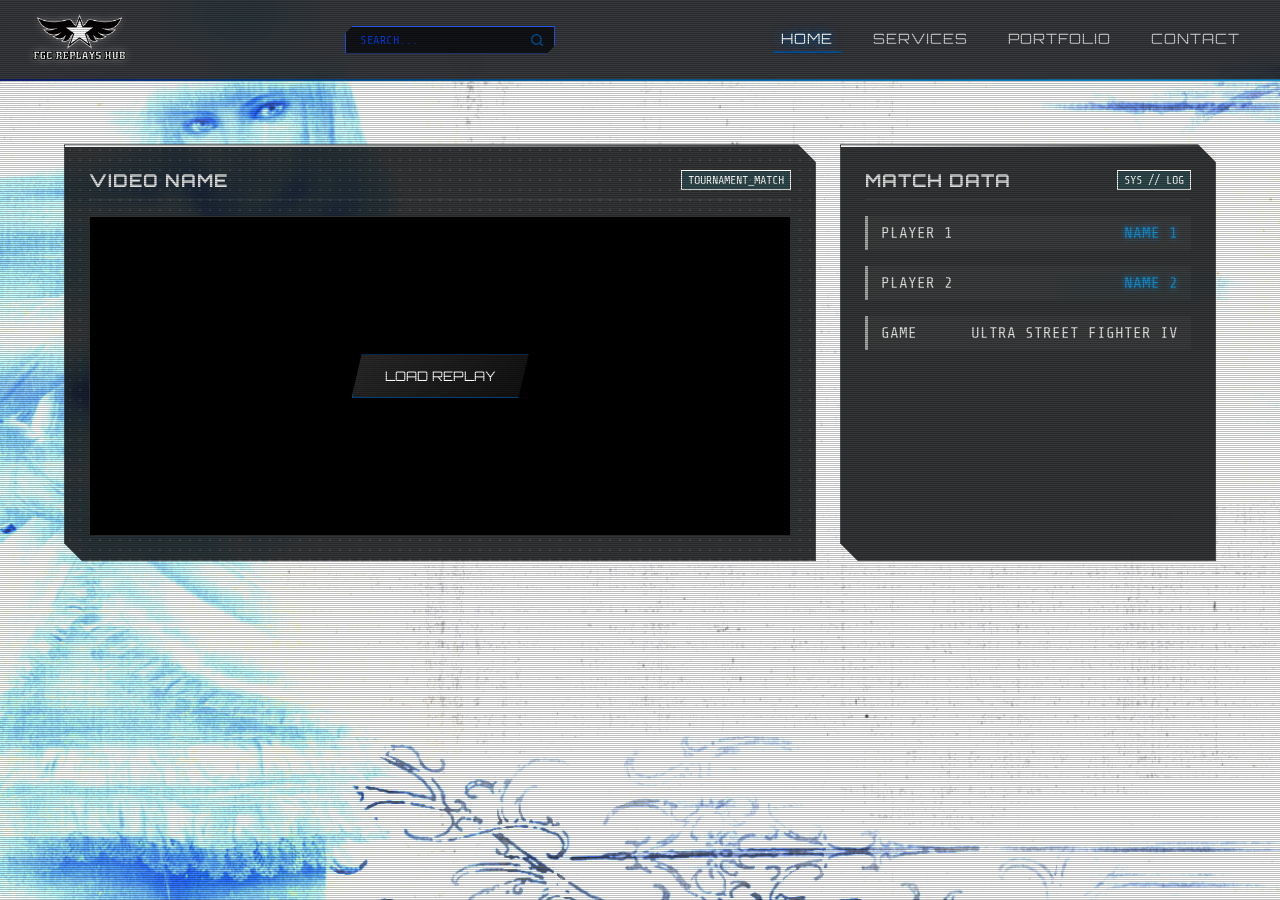
<file: Trabalho/index.html>
<!DOCTYPE html>
<html lang="en">
<head>
    <meta charset="UTF-8">
    <meta name="viewport" content="width=device-width, initial-scale=1.0">
    <title>Replays HUB</title>
    <link rel="icon" href="icon.png" type="image/png">
    
    <link rel="preconnect" href="https://fonts.googleapis.com">
    <link rel="preconnect" href="https://fonts.gstatic.com" crossorigin>
    <link href="https://fonts.googleapis.com/css2?family=Orbitron:wght@600;800&family=Rajdhani:wght@600;700&family=Share+Tech+Mono&display=swap" rel="stylesheet">
    
    <link rel="stylesheet" href="styles.css">
</head>
<body>
    <div class="scanlines"></div>

    <nav class="navbar chrome-border-bottom">
        <div class="logo">
            <img src="logo.png" alt="FGC Replays Hub Logo">
        </div>
        
        <form class="search-container" action="#" method="GET">
            <input type="text" class="search-input" placeholder="SEARCH..." aria-label="Search">
            <button type="submit" class="search-btn" aria-label="Submit Search">
                <svg width="14" height="14" viewBox="0 0 24 24" fill="none" stroke="currentColor" stroke-width="2.5" stroke-linecap="square" stroke-linejoin="miter">
                    <circle cx="11" cy="11" r="8"></circle>
                    <line x1="21" y1="21" x2="16.65" y2="16.65"></line>
                </svg>
            </button>
        </form>

        <ul class="nav-links">
            <li><a href="#" class="active">Home</a></li>
            <li><a href="#">Services</a></li>
            <li><a href="#">Portfolio</a></li>
            <li><a href="#">Contact</a></li>
        </ul>

        <div class="hamburger">
            <span></span>
            <span></span>
            <span></span>
        </div>
    </nav>

    <!-- Main Content Area -->
    <main class="main-container">
        <div class="hud-top-bar">
            <span></span>
            <span class="hud-code">LOC :: REPLAY_ARCHIVE</span>
        </div>

        <section class="grid-layout">
            <div class="metal-card halftone-bg">
                <div class="card-header">
                    <h2>VIDEO NAME</h2>
                    <span class="hud-tag">TOURNAMENT_MATCH</span>
                </div>
                <div class="video-preview">
                    <div class="play-btn-wrapper">
                        <button class="cyber-btn">LOAD REPLAY</button>
                    </div>
                </div>
            </div>

            <div class="metal-card chrome-accent">
                <div class="card-header">
                    <h2>MATCH DATA</h2>
                    <span class="hud-tag">SYS // LOG</span>
                </div>
                <div class="stats-list">
                    <div class="stat-item">
                        <span class="stat-label">PLAYER 1</span>
                        <span class="stat-val red-glow">NAME 1</span>
                    </div>
                    <div class="stat-item">
                        <span class="stat-label">PLAYER 2</span>
                        <span class="stat-val red-glow">NAME 2</span>
                    </div>
                    <div class="stat-item">
                        <span class="stat-label">GAME</span>
                        <span class="stat-val">ULTRA STREET FIGHTER IV</span>
                    </div>
                </div>
            </div>
        </section>
    </main>
</body>
</html>
</file>
<file: Trabalho/styles.css>
:root {
  --bg-dark: #121316;
  --accent-blood-red: #005498;
  --accent-red: #1690d1;
  --accent-silver: #a8a8a8;
  --font-display: 'Orbitron', sans-serif;
  --font-sub: 'Rajdhani', sans-serif;
  --font-mono: 'Share Tech Mono', monospace;
}

* {
  box-sizing: border-box;
}



body {
  margin: 0;
  min-height: 100vh;
  font-family: var(--font-sub);
  color: #e0e0e0;
  background-color: var(--bg-dark);
  background-image: url("lilibluewhitewide.png");
  background-size: 220vh 115vh;
  background-repeat: no-repeat;
  overflow-x: hidden;
  position: relative;
}

.scanlines {
  position: fixed;
  top: 0;
  left: 0;
  width: 100vw;
  height: 100vh;
  background: repeating-linear-gradient(
    0deg,
    rgba(0, 0, 0, 0.25),
    rgba(0, 0, 0, 0.25) 1px,
    transparent 1px,
    transparent 2px
  );
  pointer-events: none;
  z-index: 99;
}

.navbar {
  display: flex;
  justify-content: space-between;
  align-items: center;
  background: rgba(20, 22, 26, 0.85);
  backdrop-filter: blur(10px);
  padding: 0.6em 2em;
  position: relative;
  z-index: 10;
}

.chrome-border-bottom {
  border-bottom: 2px solid;
  border-image: linear-gradient(
    90deg,
    #101f76 0%,
    var(--accent-blood-red) 30%,
    var(--accent-red) 100%
  ) 1;
}

.logo img {
  height: 60px;
  width: auto;
  display: block;
  filter: drop-shadow(0 0 4px rgba(255, 255, 255, 0.3));
}

.search-container {
  display: flex;
  align-items: center;
  background: rgba(10, 12, 16, 0.85);
  border: 1px solid rgba(45, 94, 255, 0.9);
  padding: 2px 6px 2px 10px;

  clip-path: polygon(
    8px 0, 100% 0, 
    100% calc(100% - 8px), 
    calc(100% - 8px) 100%, 0 100%, 0 8px
  );
  transition: all 0.3s ease;
  margin: 0 1rem;
}

.search-container:focus-within {
  border-color: var(--accent-blood-red);
  box-shadow: 0 0 12px rgba(24, 89, 255, 0.564);
  background: rgba(15, 18, 24, 0.95);
}

.search-input {
  background: transparent;
  border: none;
  outline: none;
  color: #ffffff;
  font-family: var(--font-mono);
  font-size: 0.8rem;
  letter-spacing: 0.5px;
  width: 170px;
  padding: 4px;
}

.search-input::placeholder {
  color: rgba(0, 64, 255, 0.9);
  font-size: 0.75rem;
}

.search-btn {
  background: transparent;
  border: none;
  color: var(--accent-blood-red);
  cursor: pointer;
  padding: 4px;
  display: flex;
  align-items: center;
  justify-content: center;
  transition: all 0.2s ease;
}

.search-btn:hover {
  color: #ffffff;
  filter: drop-shadow(0 0 6px var(--accent-blood-red));
  transform: scale(1.1);
}

.nav-links {
  list-style: none;
  display: flex;
  gap: 1.5em;
  margin: 0;
  padding: 0;
}

.nav-links a {
  text-decoration: none;
  color: #d1d1d1;
  font-family: var(--font-display);
  font-size: 0.9em;
  letter-spacing: 1px;
  text-transform: uppercase;
  transition: all 0.3s ease;
  padding: 4px 8px;
}

.nav-links a:hover,
.nav-links a.active {
  color: #fff;
  text-shadow: 0 0 8px var(--accent-blood-red), 0 0 12px var(--accent-blood-red);
  border-bottom: 2px solid var(--accent-blood-red);
}

.hamburger {
  display: none;
  flex-direction: column;
  gap: 5px;
  cursor: pointer;
}

.hamburger span {
  width: 25px;
  height: 3px;
  background-color: white;
}

.main-container {
  max-width: 1200px;
  margin: 2rem auto;
  padding: 0 1.5rem;
  position: relative;
  z-index: 2;
}

.hud-top-bar {
  display: flex;
  justify-content: space-between;
  font-family: var(--font-mono);
  font-size: 0.85rem;
  color: var(--accent-blood-red);
  margin-bottom: 1rem;
  letter-spacing: 1px;
}

.hud-code{
  color: white;
}

.hud-tag {
  font-family: var(--font-mono);
  font-size: 0.75rem;
  background: rgba(0, 240, 255, 0.1);
  color: white;
  padding: 2px 6px;
  border: 1px solid white;
}

.grid-layout {
  display: grid;
  grid-template-columns: 2fr 1fr;
  gap: 1.5rem;
}

.metal-card {
  background: rgba(18, 19, 22, 0.85);
  backdrop-filter: blur(8px);
  clip-path: polygon(
    0 0, 
    calc(100% - 18px) 0, 100% 18px, 
    100% 100%, 
    18px 100%, 0 calc(100% - 18px)
  );
  position: relative;
  border: 1px solid rgba(255, 255, 255, 0.15);
  padding: 1.5rem;
  box-shadow: 0 8px 32px rgba(0, 0, 0, 0.7);
}

.metal-card::before {
  content: "";
  position: absolute;
  top: 0;
  left: 0;
  right: 0;
  height: 2px;
  background: linear-gradient(90deg, #fff, var(--accent-silver), transparent);
}

.halftone-bg {
  background-image: radial-gradient(rgba(255, 255, 255, 0.1) 15%, transparent 16%);
  background-size: 10px 10px;
}

.card-header {
  display: flex;
  justify-content: space-between;
  align-items: center;
  border-bottom: 1px solid rgba(255, 255, 255, 0.1);
  padding-bottom: 0.5rem;
  margin-bottom: 1rem;
}

.card-header h2 {
  font-family: var(--font-display);
  font-size: 1.1rem;
  margin: 0;
  letter-spacing: 1px;
}

.video-preview {
  width: 100%;
  height: 320px;
  background: #000;
  border: 1px solid rgba(255, 255, 255, 0.2);
  display: flex;
  justify-content: center;
  align-items: center;
  position: relative;
}

.cyber-btn {
  background: linear-gradient(135deg, #2b2b2b 0%, #111 100%);
  color: #fff;
  font-family: var(--font-display);
  border: 1px solid var(--accent-blood-red);
  padding: 0.8rem 2rem;
  cursor: pointer;
  clip-path: polygon(10px 0, 100% 0, calc(100% - 10px) 100%, 0 100%);
  transition: all 0.3s ease;
}

.cyber-btn:hover {
  background: var(--accent-blood-red);
  color: #000;
  box-shadow: 0 0 15px var(--accent-blood-red);
}

.stats-list {
  display: flex;
  flex-direction: column;
  gap: 1rem;
  font-family: var(--font-mono);
}

.stat-item {
  display: flex;
  justify-content: space-between;
  background: rgba(255, 255, 255, 0.03);
  padding: 0.5rem 0.8rem;
  border-left: 3px solid var(--accent-silver);
}

.blood-red-glow {
  color: var(--accent-blood-red);
  text-shadow: 0 0 6px var(--accent-blood-red);
}

.red-glow {
  color: var(--accent-red);
  text-shadow: 0 0 6px var(--accent-red);
}

.blood-red-text {
  color: var(--accent-blood-red);
}

@media (max-width: 768px) {
  .grid-layout {
    grid-template-columns: 1fr;
  }
  
  .nav-links {
    display: none;
  }
  
  .search-container {
    max-width: 140px;
  }
  
  .search-input {
    width: 90px;
  }

  .hamburger {
    display: flex;
  }
}
</file>
